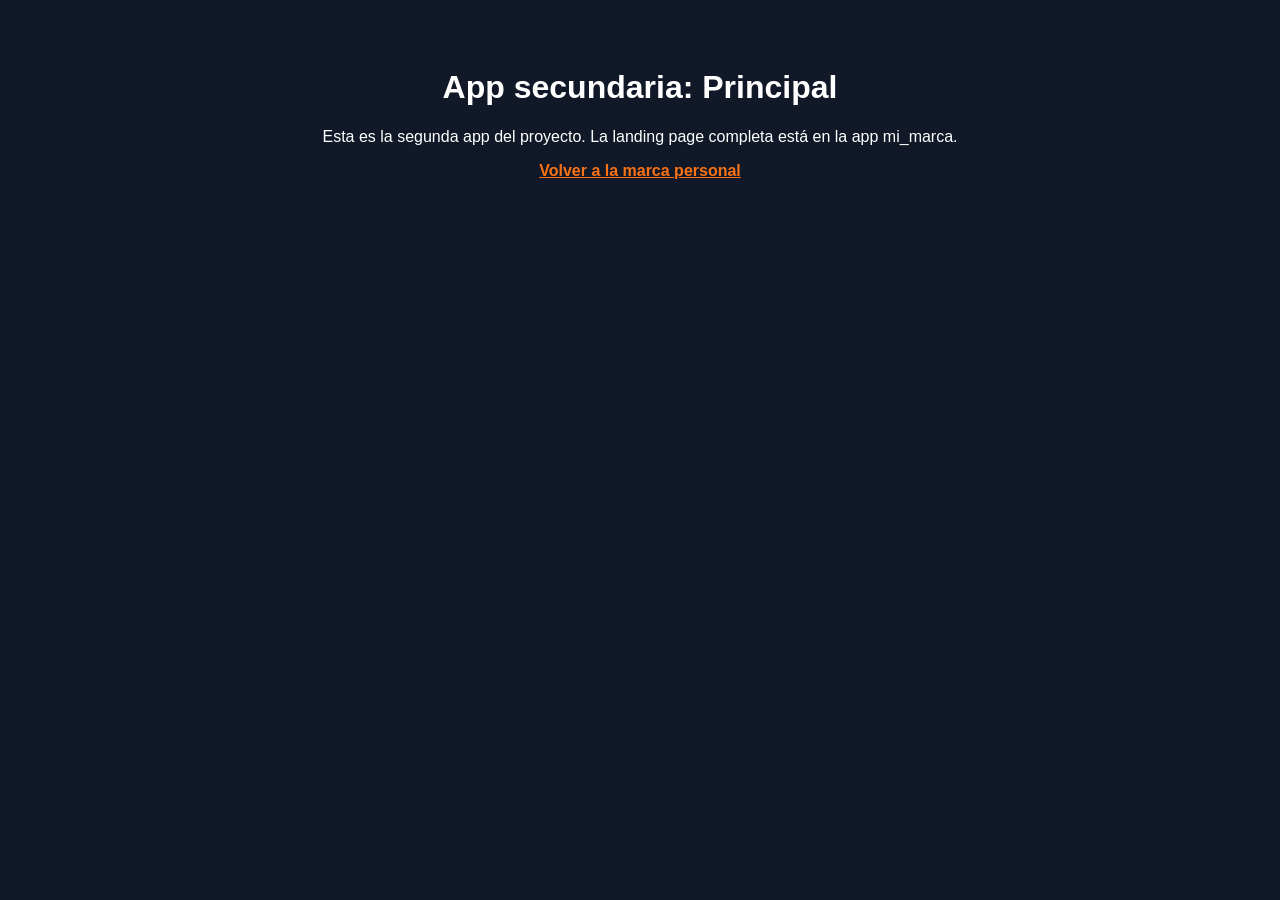
<file: odalis_djangoa1/principal/templates/principal/index.html>
<!DOCTYPE html>
<html lang="es">
<head>
    <meta charset="UTF-8">
    <title>App Principal</title>
    <style>
        body {
            font-family: Arial, sans-serif;
            background: #111827;
            color: white;
            padding: 40px;
            text-align: center;
        }
        a {
            color: #f97316;
            font-weight: bold;
        }
    </style>
</head>
<body>
    <h1>App secundaria: Principal</h1>
    <p>Esta es la segunda app del proyecto. La landing page completa está en la app mi_marca.</p>
    <a href="/">Volver a la marca personal</a>
</body>
</html>
</file>
